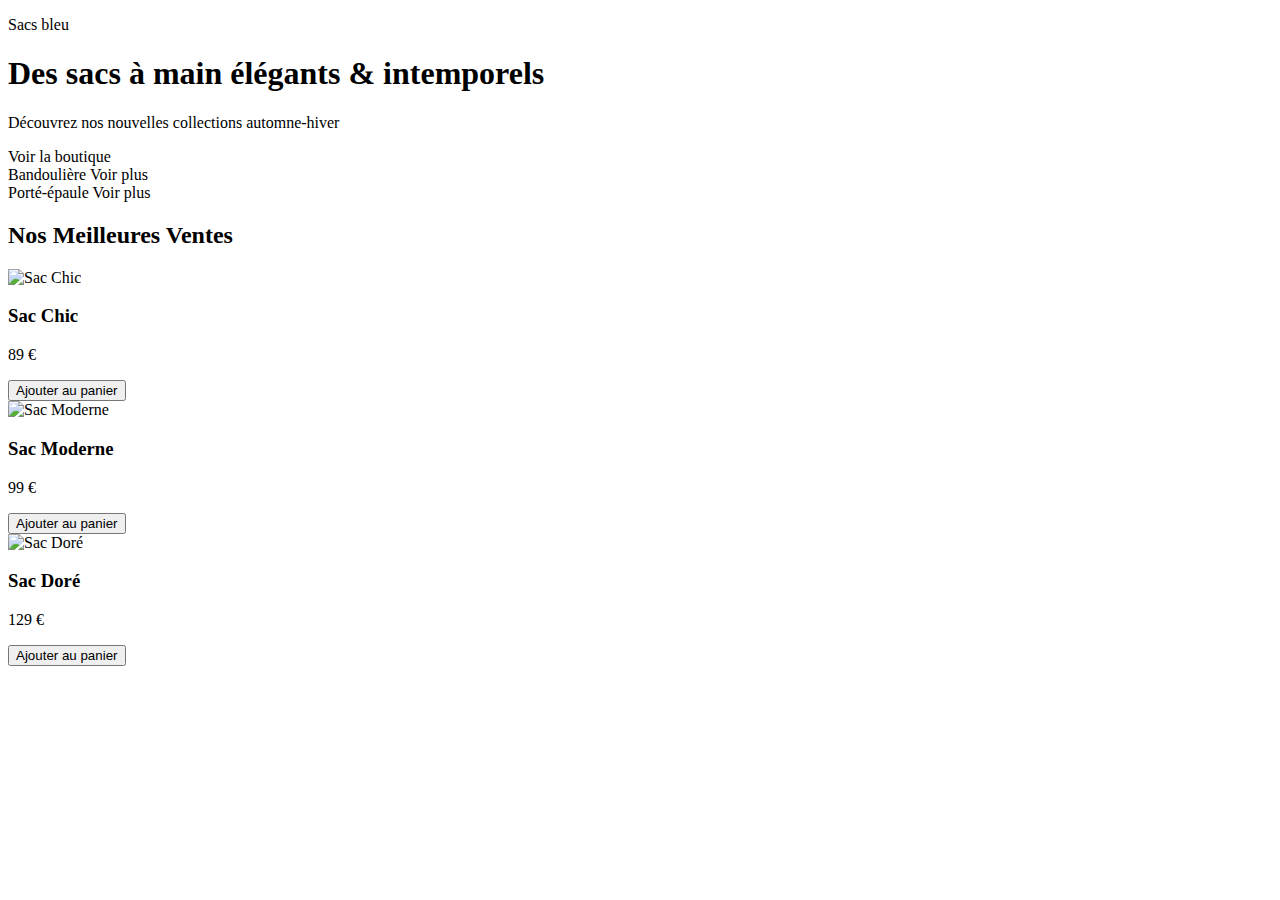
<file: src/main/resources/templates/pagesVisiteur/index.html>
<!DOCTYPE html>
<html th:replace="base :: html" xmlns:th="http://www.thymeleaf.org">

<div th:fragment="content">

    <!-- HERO -->
    <section class="hero">
        <div class="hero-inner">
            <div class="hero-text">
                <p class="hero-tagline">Sacs bleu</p>
                <h1>Des sacs à main élégants &amp; intemporels</h1>
                <p class="hero-subtitle">
                    Découvrez nos nouvelles collections automne-hiver
                </p>
                <a th:href="@{/shop}" class="btn-primary">Voir la boutique</a>
            </div>
        </div>
    </section>

    <!-- CATÉGORIES MISE EN AVANT -->
    <section class="category-strip">
        <div class="category-card category-bandouliere">
            <div class="category-overlay">
                <span class="category-title">Bandoulière</span>
                <a th:href="@{/shop}" class="btn-ghost">Voir plus</a>
            </div>
        </div>

        <div class="category-card category-epaule">
            <div class="category-overlay">
                <span class="category-title">Porté-épaule</span>
                <a th:href="@{/shop}" class="btn-ghost">Voir plus</a>
            </div>
        </div>
    </section>

    <!-- MEILLEURES VENTES -->
    <section class="products-section">
        <h2 class="section-title">Nos Meilleures Ventes</h2>

        <div class="products-grid">
            <!-- Produit 1 -->
            <article class="product-card">
                <div class="product-image">
                    <img th:src="@{/images/bag1.jpg}" alt="Sac Chic">
                </div>
                <h3 class="product-name">Sac Chic</h3>
                <p class="product-price">89 €</p>
                <button type="button" class="btn-secondary">Ajouter au panier</button>
            </article>

            <!-- Produit 2 -->
            <article class="product-card">
                <div class="product-image">
                    <img th:src="@{/images/bag2.jpg}" alt="Sac Moderne">
                </div>
                <h3 class="product-name">Sac Moderne</h3>
                <p class="product-price">99 €</p>
                <button type="button" class="btn-secondary">Ajouter au panier</button>
            </article>

            <!-- Produit 3 -->
            <article class="product-card">
                <div class="product-image">
                    <img th:src="@{/images/bag3.jpg}" alt="Sac Doré">
                </div>
                <h3 class="product-name">Sac Doré</h3>
                <p class="product-price">129 €</p>
                <button type="button" class="btn-secondary">Ajouter au panier</button>
            </article>
        </div>
    </section>

</div>
</html>
</file>
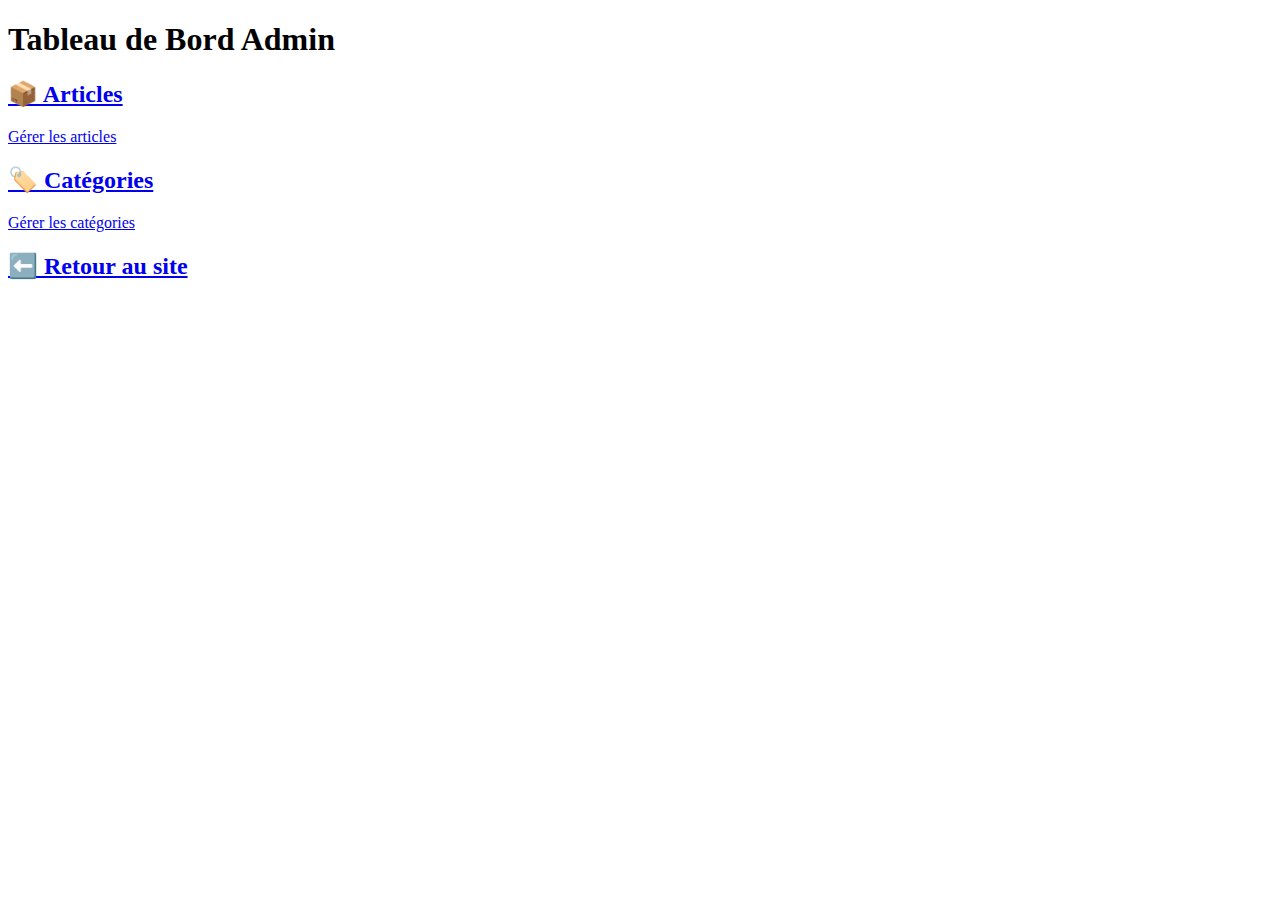
<file: src/main/resources/templates/pagesAdmin/admin-dashboard.html>
<!DOCTYPE html>
<html th:replace="base :: html" xmlns:th="http://www.thymeleaf.org">
<div th:fragment="content">

    <h1 class="page-title">Tableau de Bord Admin</h1>

    <div class="admin-cards-container">

        <a href="/admin/articles" class="admin-card">
            <h2>📦 Articles</h2>
            <p>Gérer les articles</p>
        </a>

        <a href="/admin/categories" class="admin-card">
            <h2>🏷️ Catégories</h2>
            <p>Gérer les catégories</p>
        </a>

        <a href="/" class="admin-card secondary">
            <h2>⬅️ Retour au site</h2>
        </a>
    </div>

</div>
</html>
</file>
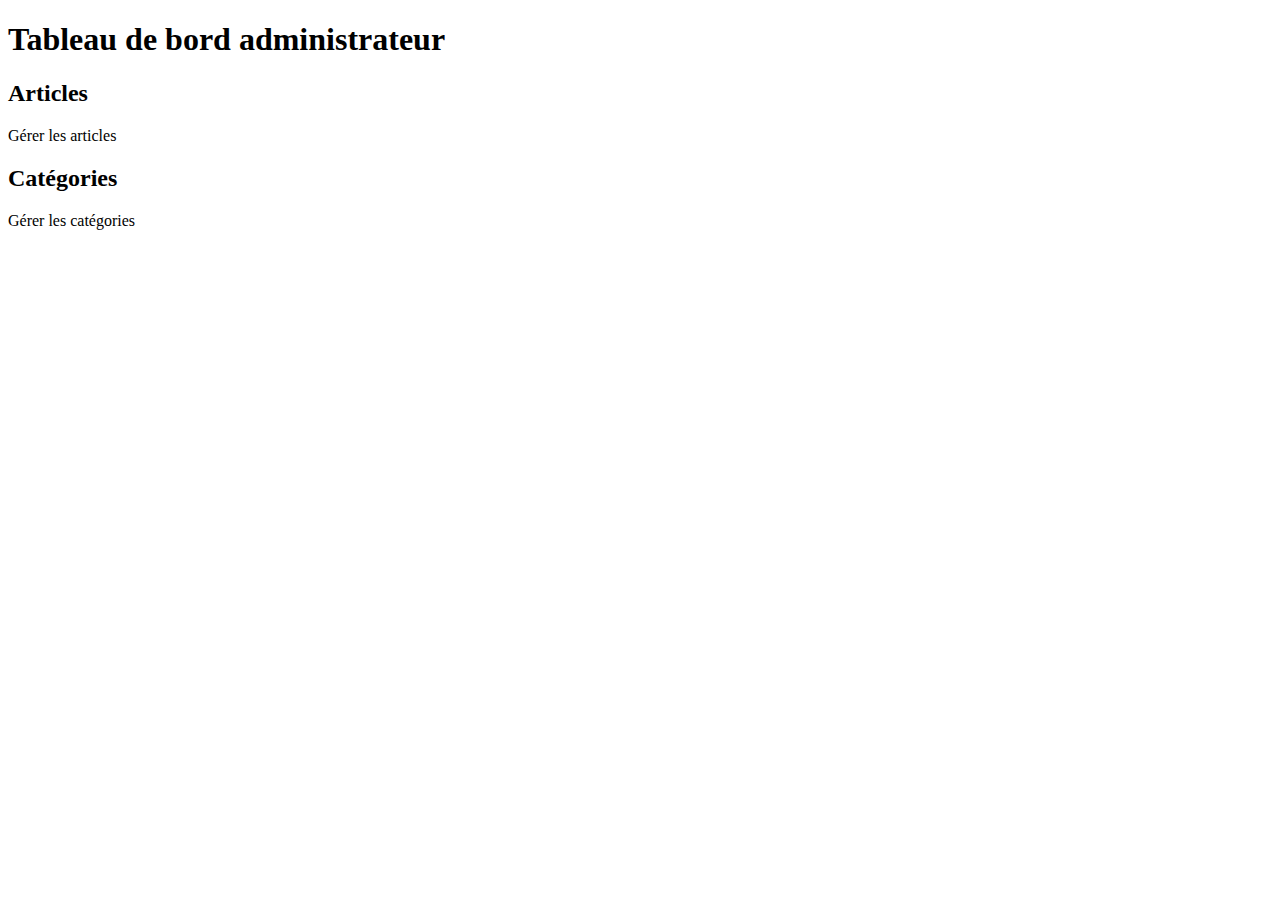
<file: src/main/resources/templates/pagesAdmin/dashboard.html>
<!DOCTYPE html>
<html th:replace="base :: html" xmlns:th="http://www.thymeleaf.org">

<div th:fragment="content">

    <h1 class="page-title">Tableau de bord administrateur</h1>

    <section class="admin-dashboard">

        <div class="admin-card">
            <h2>Articles</h2>
            <p th:text="${nbArticles} + ' articles en boutique'"></p>
            <a class="btn" th:href="@{/admin/articles}">Gérer les articles</a>
        </div>

        <div class="admin-card">
            <h2>Catégories</h2>
            <p th:text="${nbCategories} + ' catégories'"></p>
            <a class="btn" th:href="@{/admin/categories}">Gérer les catégories</a>
        </div>

    </section>

</div>

</html>
</file>
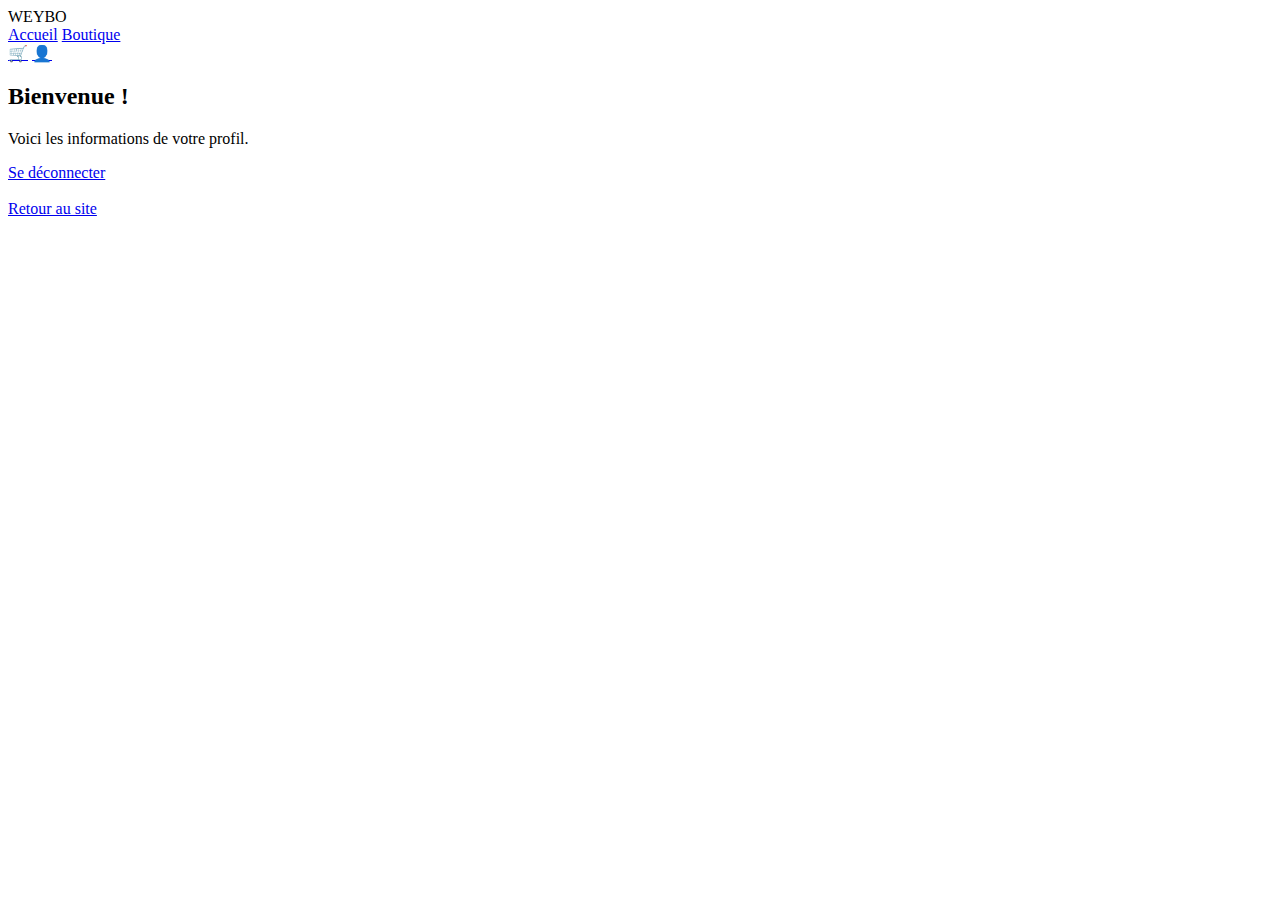
<file: src/main/resources/templates/pagesClient/profile.html>
<!DOCTYPE html>
<html xmlns:th="http://www.thymeleaf.org">
<head>
    <title>Mon Profil</title>
    <link rel="stylesheet" th:href="@{/css/style.css}">
</head>

<body>

<header class="main-header">
    <div class="logo">WEYBO</div>
    <div class="nav-links">
        <a href="/weybo/home">Accueil</a>
        <a href="/shop">Boutique</a>
    </div>
    <div class="header-icons">
        <a href="/cart">🛒</a>
        <a href="/profil">👤</a>
    </div>
</header>

<div class="profile-body">
    <div class="profile-box">
        <h2>Bienvenue !</h2>
        <p>Voici les informations de votre profil.</p>

        <a href="/Logout" class="logout-button">Se déconnecter</a>

        <br><br>
        <a href="/home" class="logout-button" style="background: var(--brand-brown)">Retour au site</a>
    </div>
</div>

</body>
</html>
</file>
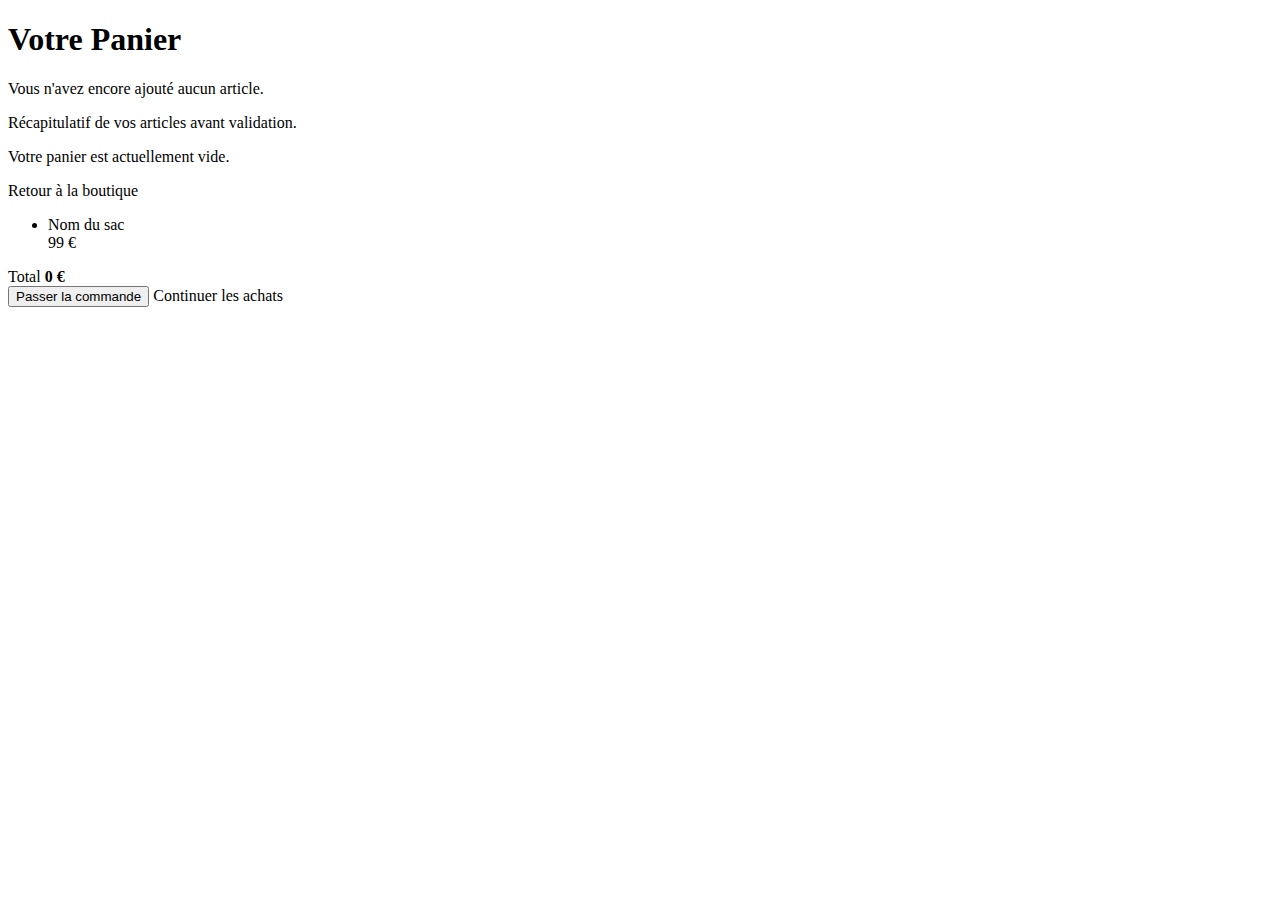
<file: src/main/resources/templates/pagesVisiteur/cart.html>
<!DOCTYPE html>
<html th:replace="base :: html" xmlns:th="http://www.thymeleaf.org">

<div th:fragment="content">

    <section class="page-hero-small">
        <div class="page-hero-inner">
            <h1>Votre Panier</h1>
            <p th:if="${cart == null or #lists.isEmpty(cart)}">
                Vous n'avez encore ajouté aucun article.
            </p>
            <p th:if="${cart != null and !#lists.isEmpty(cart)}">
                Récapitulatif de vos articles avant validation.
            </p>
        </div>
    </section>

    <section class="cart-section">
        <div class="cart-card">

            <!-- PANIER VIDE -->
            <div th:if="${cart == null or #lists.isEmpty(cart)}" class="cart-empty">
                <p>Votre panier est actuellement vide.</p>
                <a th:href="@{/shop}" class="btn-primary">Retour à la boutique</a>
            </div>

            <!-- PANIER AVEC ARTICLES -->
            <div th:if="${cart != null and !#lists.isEmpty(cart)}">
                <ul class="cart-items">
                    <li th:each="item : ${cart}" class="cart-item">
                        <div class="cart-item-info">
                            <span class="cart-item-name" th:text="${item.name}">Nom du sac</span>
                        </div>
                        <span class="cart-item-price" th:text="${item.price} + ' €'">99 €</span>
                    </li>
                </ul>

                <div class="cart-total">
                    <span>Total</span>
                    <strong th:text="${total} + ' €'">0 €</strong>
                </div>

                <div class="cart-actions">
                    <button type="button" class="btn-primary">Passer la commande</button>
                    <a th:href="@{/shop}" class="btn-ghost">Continuer les achats</a>
                </div>
            </div>

        </div>
    </section>

</div>
</html>
</file>
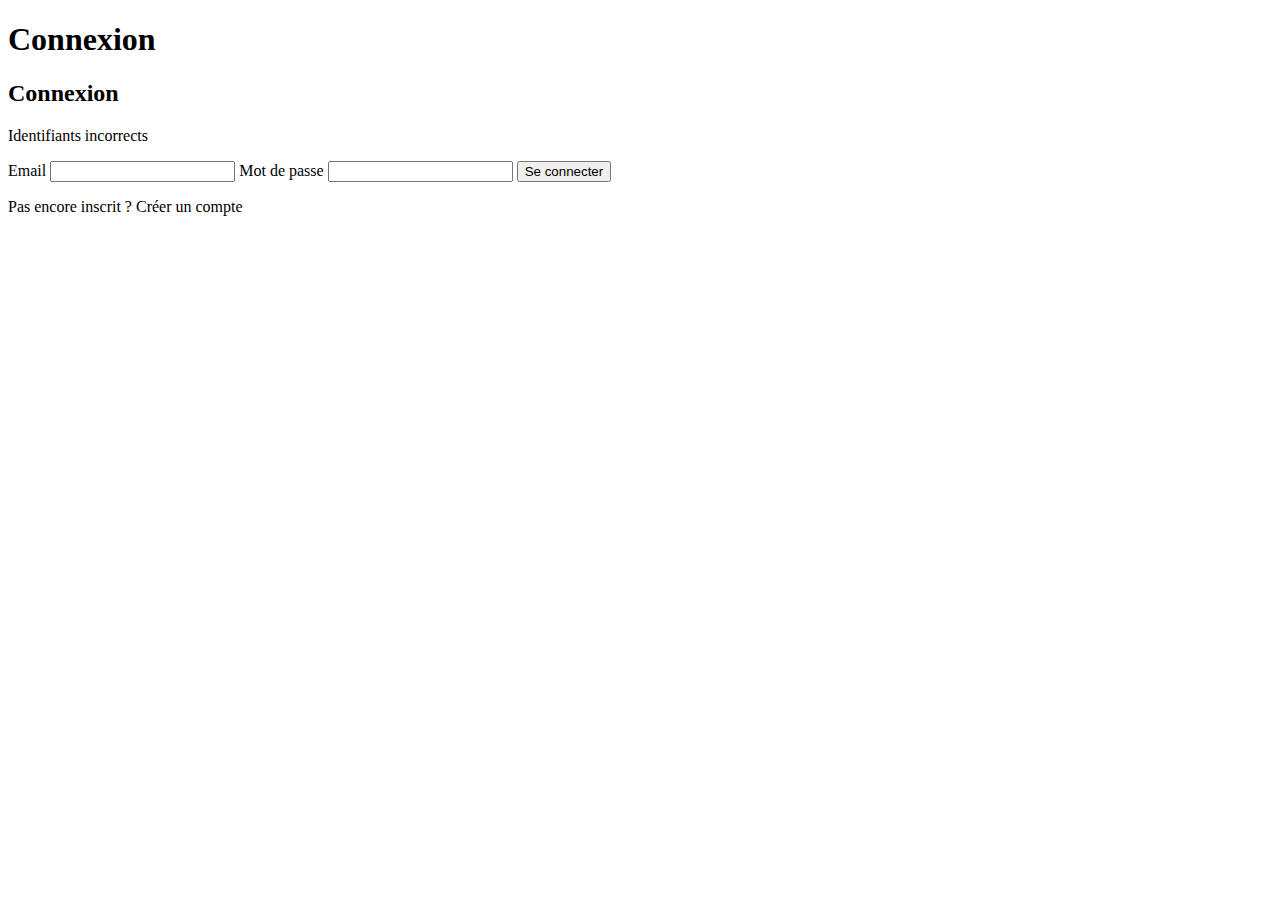
<file: src/main/resources/templates/pagesVisiteur/login.html>
<!DOCTYPE html>
<html th:replace="base :: html" xmlns:th="http://www.thymeleaf.org">

<div th:fragment="content">

    <h1 class="page-title">Connexion</h1>

    <form action="/login" method="post" class="login-box">

        <h2>Connexion</h2>

        <p th:if="${error}" class="error">Identifiants incorrects</p>

        <label>Email</label>
        <input type="text" name="username" required>

        <label>Mot de passe</label>
        <input type="password" name="password" required>

        <button>Se connecter</button>

    </form>

    <p>Pas encore inscrit ?
        <a th:href="@{/register}">Créer un compte</a>
    </p>

</div>

</html>
</file>
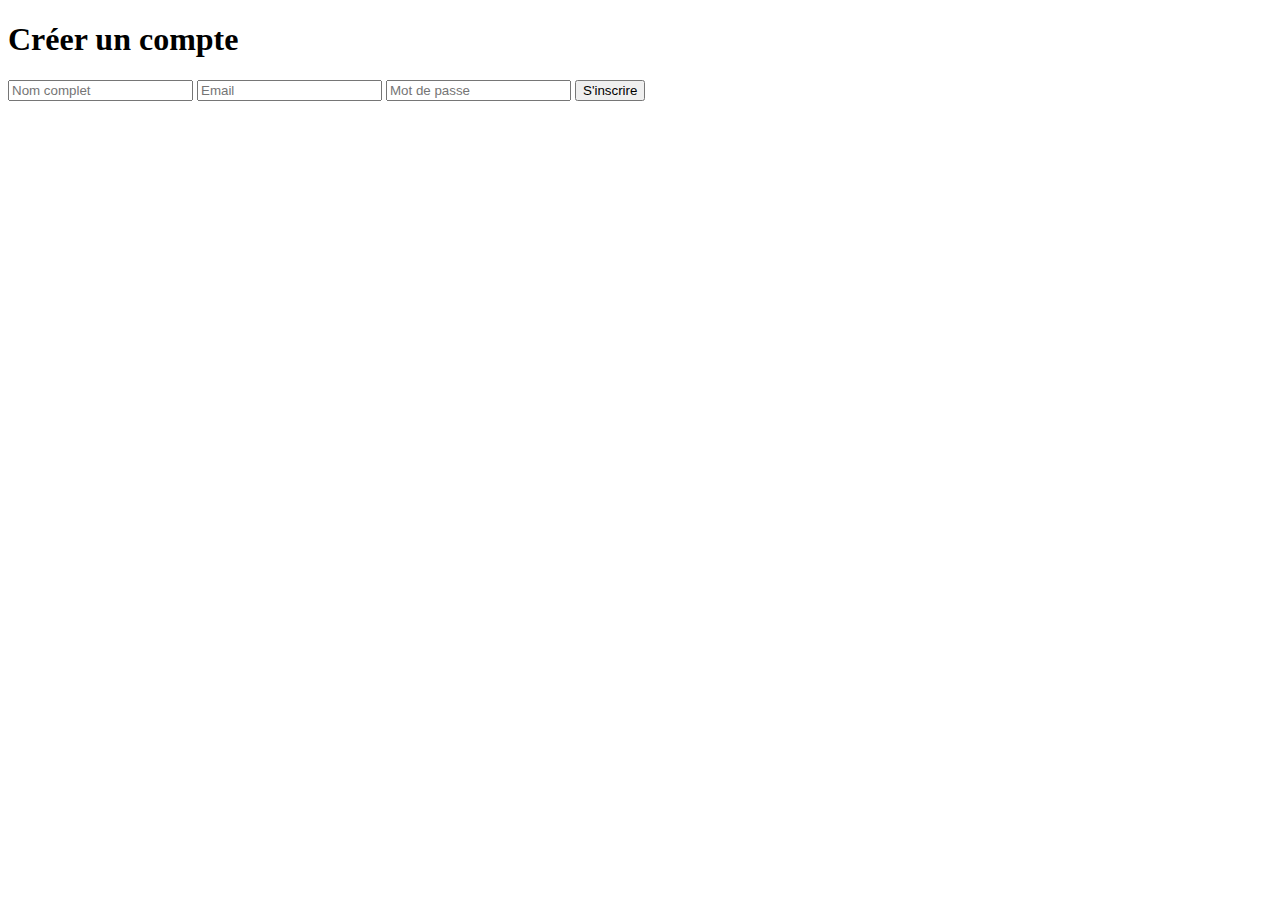
<file: src/main/resources/templates/pagesVisiteur/register.html>
<!DOCTYPE html>
<html th:replace="base :: html" xmlns:th="http://www.thymeleaf.org">

<div th:fragment="content">

    <h1 class="page-title">Créer un compte</h1>

    <form method="post" class="form-auth">
        <input type="text" placeholder="Nom complet" required>
        <input type="email" placeholder="Email" required>
        <input type="password" placeholder="Mot de passe" required>
        <button class="btn-primary">S'inscrire</button>
    </form>

</div>

</html>
</file>
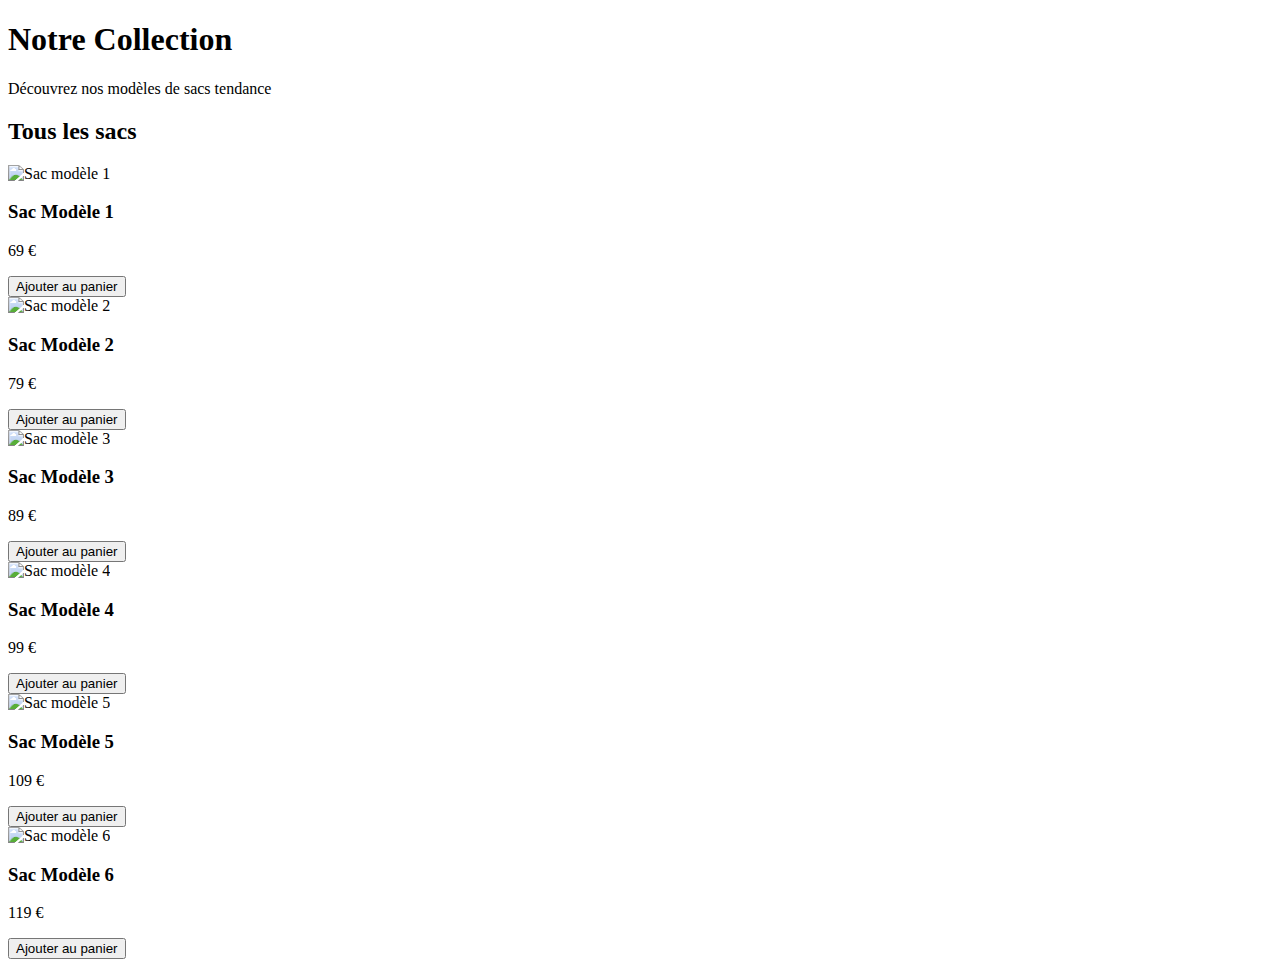
<file: src/main/resources/templates/pagesVisiteur/shop.html>
<!DOCTYPE html>
<html th:replace="base :: html" xmlns:th="http://www.thymeleaf.org">

<div th:fragment="content">

    <section class="page-hero-small">
        <div class="page-hero-inner">
            <h1>Notre Collection</h1>
            <p>Découvrez nos modèles de sacs tendance</p>
        </div>
    </section>

    <section class="products-section">
        <h2 class="section-title section-title-small">Tous les sacs</h2>

        <div class="products-grid products-grid-large">
            <!-- Ici, on fait simple : 6 modèles statiques pour éviter
            les erreurs Thymeleaf. Tu pourras plus tard remplacer
            par un th:each sur une liste d’articles. -->

            <article class="product-card">
                <div class="product-image">
                    <img th:src="@{/images/bag1.jpg}" alt="Sac modèle 1">
                </div>
                <h3 class="product-name">Sac Modèle 1</h3>
                <p class="product-price">69 €</p>
                <button type="button" class="btn-secondary">Ajouter au panier</button>
            </article>

            <article class="product-card">
                <div class="product-image">
                    <img th:src="@{/images/bag2.jpg}" alt="Sac modèle 2">
                </div>
                <h3 class="product-name">Sac Modèle 2</h3>
                <p class="product-price">79 €</p>
                <button type="button" class="btn-secondary">Ajouter au panier</button>
            </article>

            <article class="product-card">
                <div class="product-image">
                    <img th:src="@{/images/bag3.jpg}" alt="Sac modèle 3">
                </div>
                <h3 class="product-name">Sac Modèle 3</h3>
                <p class="product-price">89 €</p>
                <button type="button" class="btn-secondary">Ajouter au panier</button>
            </article>

            <article class="product-card">
                <div class="product-image">
                    <img th:src="@{/images/bag4.jpg}" alt="Sac modèle 4">
                </div>
                <h3 class="product-name">Sac Modèle 4</h3>
                <p class="product-price">99 €</p>
                <button type="button" class="btn-secondary">Ajouter au panier</button>
            </article>

            <article class="product-card">
                <div class="product-image">
                    <img th:src="@{/images/bag5.jpg}" alt="Sac modèle 5">
                </div>
                <h3 class="product-name">Sac Modèle 5</h3>
                <p class="product-price">109 €</p>
                <button type="button" class="btn-secondary">Ajouter au panier</button>
            </article>

            <article class="product-card">
                <div class="product-image">
                    <img th:src="@{/images/bag6.jpg}" alt="Sac modèle 6">
                </div>
                <h3 class="product-name">Sac Modèle 6</h3>
                <p class="product-price">119 €</p>
                <button type="button" class="btn-secondary">Ajouter au panier</button>
            </article>
        </div>
    </section>

</div>
</html>
</file>
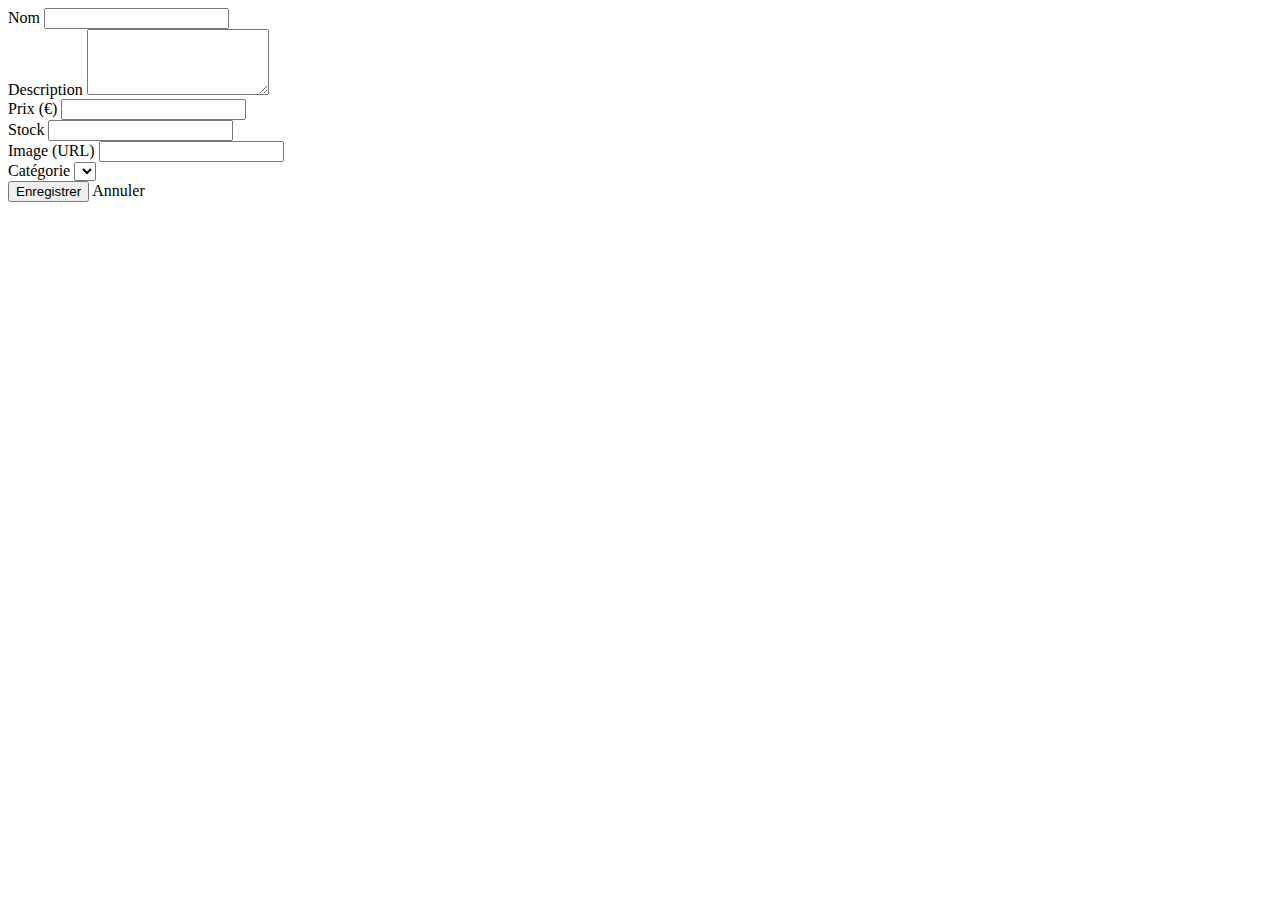
<file: src/main/resources/templates/pagesAdmin/articles/articles-form.html>
<!DOCTYPE html>
<form th:action="@{/admin/articles/save}" th:object="${article}" method="post">

    <input type="hidden" th:field="*{id}"/>

    <div class="form-group">
        <label>Nom</label>
        <input type="text" th:field="*{nom}" required>
    </div>

    <div class="form-group">
        <label>Description</label>
        <textarea th:field="*{description}" rows="4"></textarea>
    </div>

    <div class="form-row">
        <div class="form-group">
            <label>Prix (€)</label>
            <input type="number" step="0.01" th:field="*{prix}" required>
        </div>

        <div class="form-group">
            <label>Stock</label>
            <input type="number" th:field="*{stock}" required>
        </div>
    </div>

    <div class="form-group">
        <label>Image (URL)</label>
        <input type="text" th:field="*{image}">
    </div>

    <div class="form-group">
        <label>Catégorie</label>
        <select th:field="*{categorie}">
            <option th:each="c : ${categories}"
                    th:value="${c.id}"
                    th:text="${c.nom}">
            </option>
        </select>
    </div>

    <button type="submit" class="btn">Enregistrer</button>
    <a th:href="@{/admin/articles}" class="btn-secondary">Annuler</a>
</form>
</file>
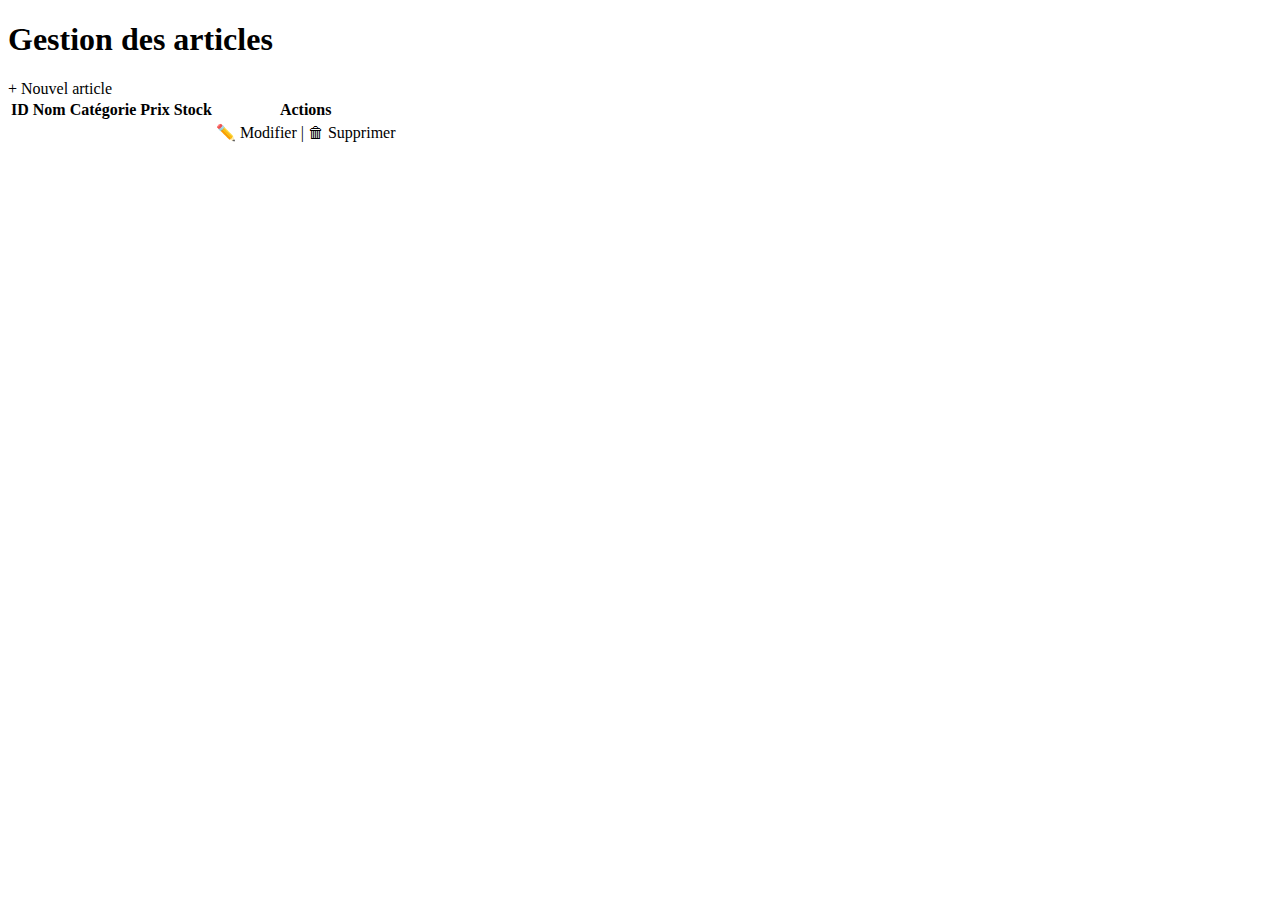
<file: src/main/resources/templates/pagesAdmin/articles/articles-list.html>
<!DOCTYPE html>
<html th:replace="base :: html" xmlns:th="http://www.thymeleaf.org">
<div th:fragment="content">

    <h1 class="page-title">Gestion des articles</h1>

    <a class="btn-primary" th:href="@{/admin/articles/create}">+ Nouvel article</a>

    <table class="admin-table">
        <thead>
        <tr>
            <th>ID</th>
            <th>Nom</th>
            <th>Catégorie</th>
            <th>Prix</th>
            <th>Stock</th>
            <th>Actions</th>
        </tr>
        </thead>
        <tbody>
        <tr th:each="article : ${articles}">
            <td th:text="${article.id}"></td>
            <td th:text="${article.nom}"></td>
            <td th:text="${article.categorie != null ? article.categorie.nom : '–'}"></td>
            <td th:text="${article.prix} + ' €'"></td>
            <td th:text="${article.stock}"></td>
            <td>
                <a th:href="@{'/admin/articles/edit/' + ${article.id}}">✏️ Modifier</a>
                |
                <a th:href="@{'/admin/articles/delete/' + ${article.id}}"
                   onclick="return confirm('Supprimer cet article ?');">
                    🗑 Supprimer
                </a>
            </td>
        </tr>
        </tbody>
    </table>

</div>
</html>
</file>
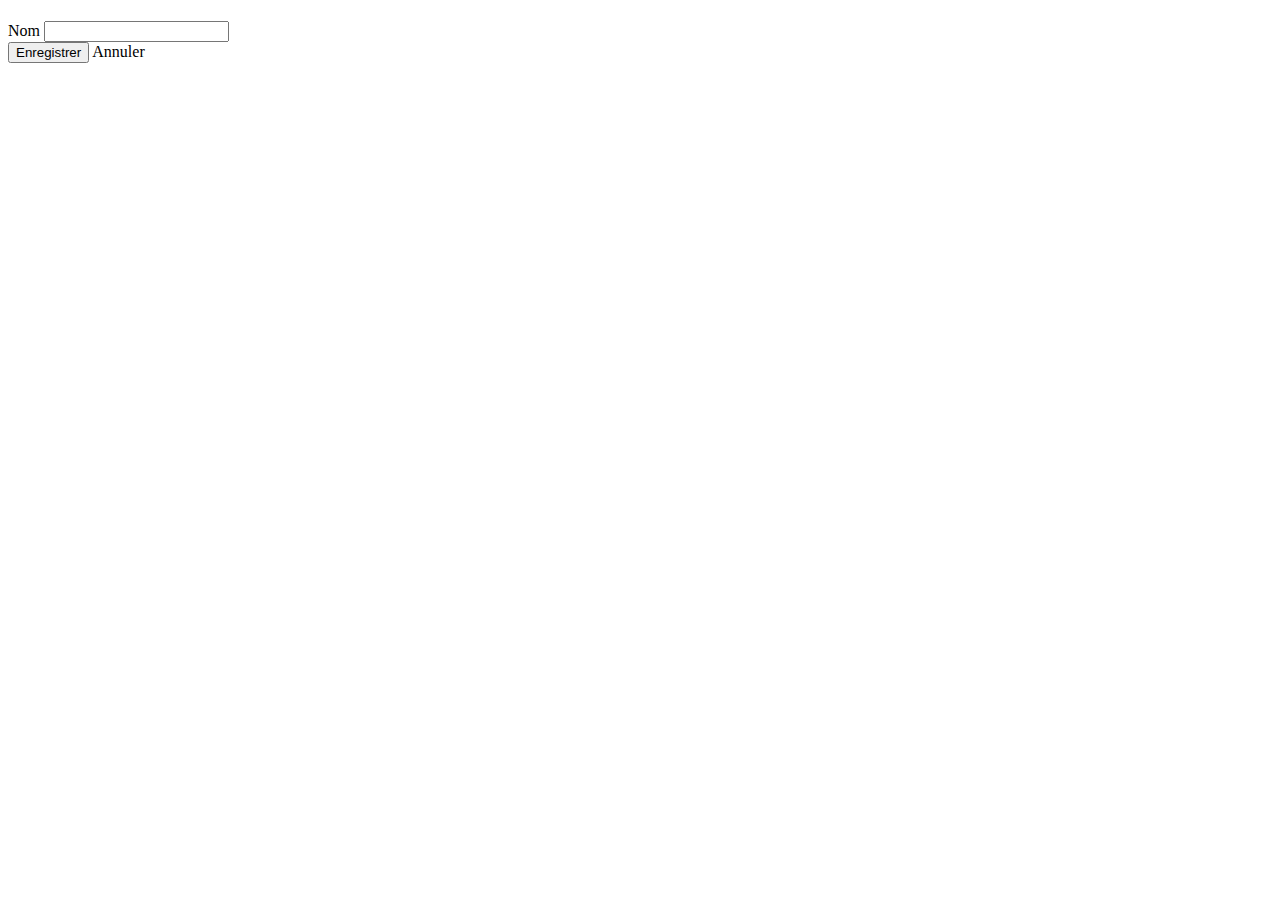
<file: src/main/resources/templates/pagesAdmin/categories/categories-form.html>
<!DOCTYPE html>
<html th:replace="base :: html" xmlns:th="http://www.thymeleaf.org">

<div th:fragment="content">

    <h1 class="page-title"
        th:text="${categorie.id == null} ? 'Nouvelle catégorie' : 'Modifier la catégorie'"></h1>

    <section class="admin-form-wrapper">

        <form th:action="@{/admin/categories/save}" method="post"
              th:object="${categorie}" class="admin-form">

            <input type="hidden" th:field="*{id}"/>

            <div class="form-group">
                <label>Nom</label>
                <input type="text" th:field="*{nom}" required/>
            </div>

            <div class="form-actions">
                <button type="submit" class="btn">Enregistrer</button>
                <a th:href="@{/admin/categories}" class="btn-secondary">Annuler</a>
            </div>

        </form>

    </section>

</div>

</html>
</file>
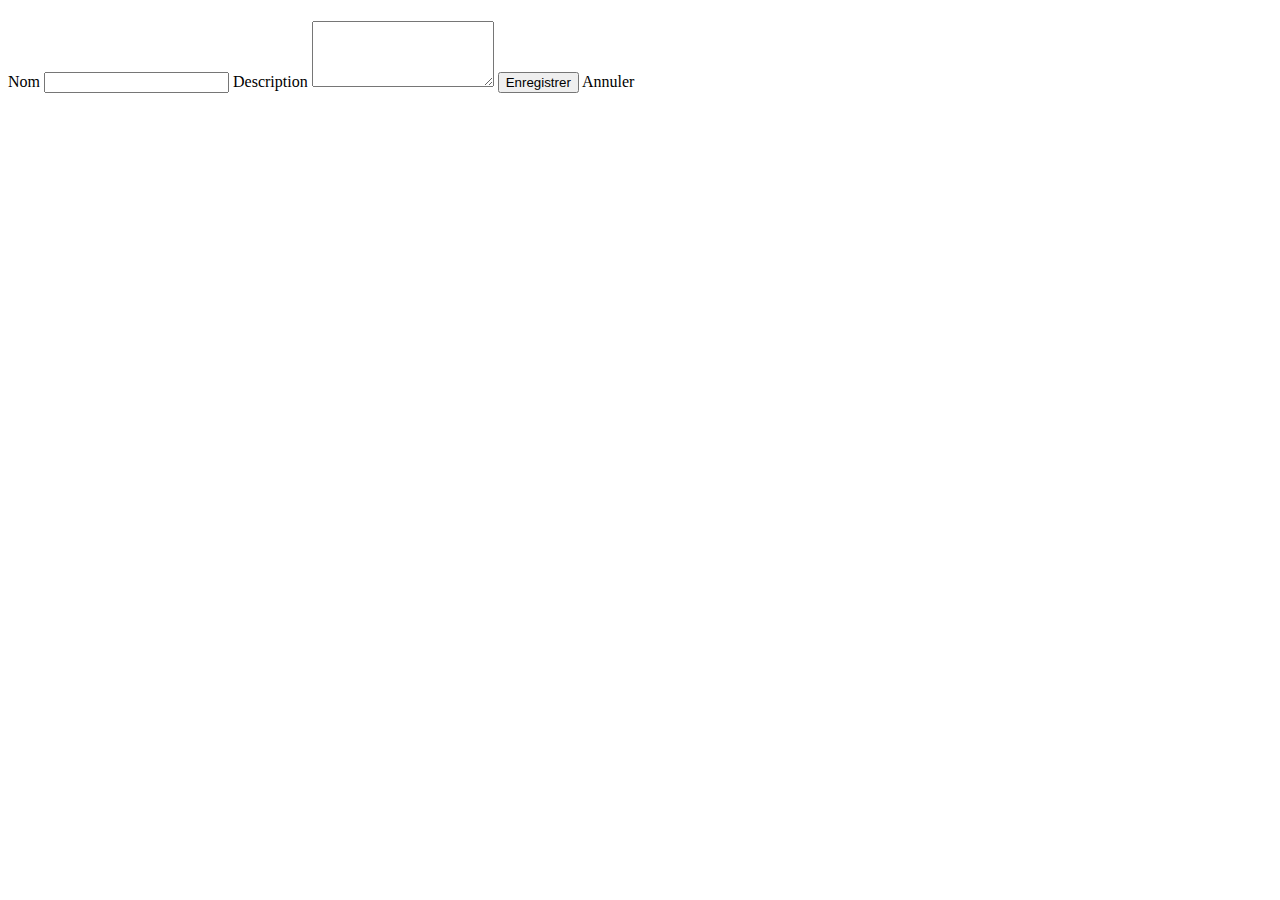
<file: src/main/resources/templates/pagesAdmin/categories/categories-from.html>
<!DOCTYPE html>
<html th:replace="base :: html" xmlns:th="http://www.thymeleaf.org">
<div th:fragment="content">

    <h1 class="page-title" th:text="${categorie.id} != null ? 'Modifier une catégorie' : 'Créer une catégorie'"></h1>

    <form th:action="@{/admin/categories/save}" method="post">

        <input type="hidden" name="id" th:value="${categorie.id}" />

        <label>Nom</label>
        <input type="text" name="nom" th:value="${categorie.nom}" required />

        <label>Description</label>
        <textarea name="description" rows="4" th:text="${categorie.description}"></textarea>

        <button type="submit" class="btn-primary">Enregistrer</button>
        <a th:href="@{/admin/categories}" class="btn-secondary">Annuler</a>
    </form>

</div>
</html>
</file>
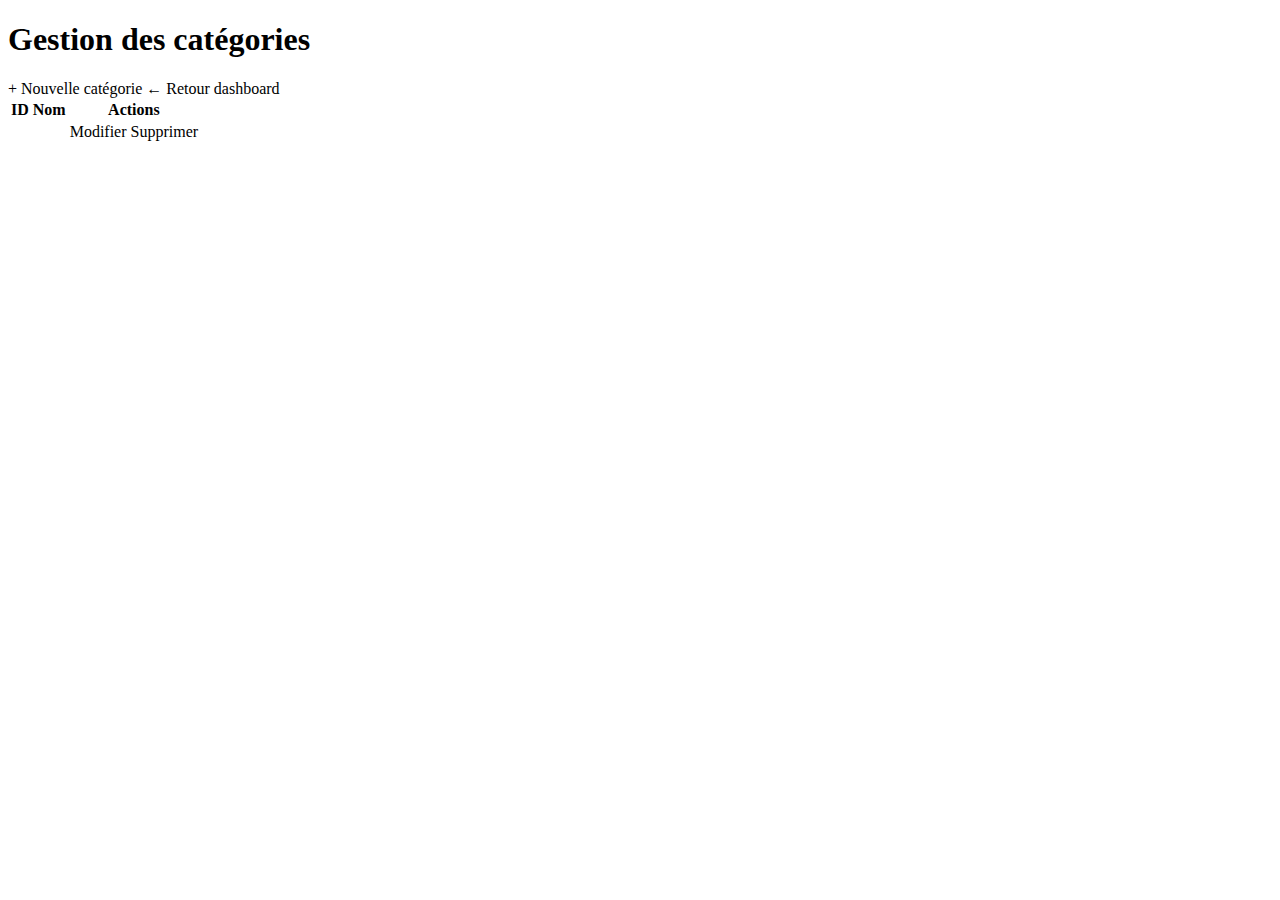
<file: src/main/resources/templates/pagesAdmin/categories/categories-list.html>
<!DOCTYPE html>
<html th:replace="base :: html" xmlns:th="http://www.thymeleaf.org">

<div th:fragment="content">

    <h1 class="page-title">Gestion des catégories</h1>

    <div class="admin-toolbar">
        <a class="btn" th:href="@{/admin/categories/new}">+ Nouvelle catégorie</a>
        <a class="btn-secondary" th:href="@{/admin/dashboard}">← Retour dashboard</a>
    </div>

    <table class="admin-table">
        <thead>
        <tr>
            <th>ID</th>
            <th>Nom</th>
            <th>Actions</th>
        </tr>
        </thead>
        <tbody>
        <tr th:each="c : ${categories}">
            <td th:text="${c.id}"></td>
            <td th:text="${c.nom}"></td>
            <td class="actions">
                <a th:href="@{'/admin/categories/edit/' + ${c.id}}" class="link-edit">Modifier</a>
                <a th:href="@{'/admin/categories/delete/' + ${c.id}}"
                   onclick="return confirm('Supprimer cette catégorie ?');"
                   class="link-delete">Supprimer</a>
            </td>
        </tr>
        </tbody>
    </table>

</div>

</html>
</file>
